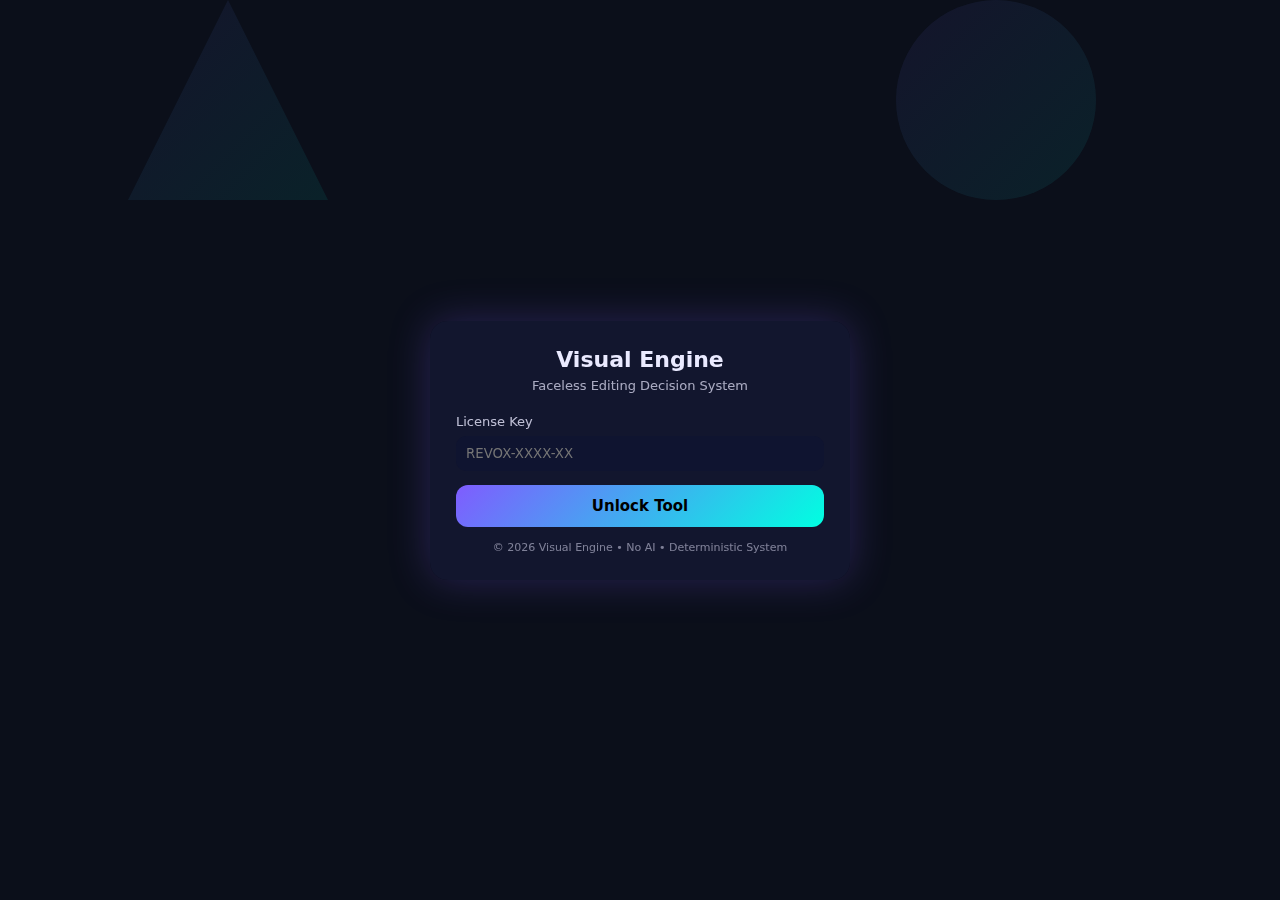
<file: index.html>
<!DOCTYPE html>
<html lang="en">
<head>
<meta charset="UTF-8" />
<meta name="viewport" content="width=device-width, initial-scale=1.0"/>
<title>Visual Engine – Faceless Edit Assistant</title>

<style>
/* ---------- RESET ---------- */
*{box-sizing:border-box;margin:0;padding:0;font-family:Inter,system-ui;}
body{
  background:#0b0f1a;
  color:#eaeaff;
  overflow:hidden;
}

/* ---------- ANIMATED BACKGROUND ---------- */
.bg {
  position:fixed;
  inset:0;
  z-index:-1;
  overflow:hidden;
}
.shape{
  position:absolute;
  width:200px;
  height:200px;
  background:linear-gradient(135deg,#7f5cff,#00ffe1);
  opacity:0.08;
  animation:float 25s linear infinite;
}
.shape.triangle{
  clip-path:polygon(50% 0%,0% 100%,100% 100%);
}
.shape.circle{
  border-radius:50%;
}
@keyframes float{
  from{transform:translateY(100vh) rotate(0deg);}
  to{transform:translateY(-120vh) rotate(360deg);}
}

/* ---------- LAYOUT ---------- */
.wrapper{
  min-height:100vh;
  display:flex;
  justify-content:center;
  align-items:center;
}
.card{
  width:420px;
  background:rgba(20,24,50,.85);
  backdrop-filter:blur(14px);
  border-radius:18px;
  padding:26px;
  box-shadow:0 0 40px rgba(127,92,255,.25);
}

/* ---------- TEXT ---------- */
h1{
  text-align:center;
  font-size:22px;
  margin-bottom:6px;
}
.sub{
  text-align:center;
  font-size:13px;
  opacity:.7;
  margin-bottom:18px;
}

/* ---------- INPUTS ---------- */
label{
  font-size:13px;
  opacity:.8;
}
select,input{
  width:100%;
  margin-top:6px;
  margin-bottom:14px;
  padding:10px;
  border-radius:10px;
  border:none;
  background:#0f1430;
  color:#fff;
}
.hidden{display:none}

/* ---------- BUTTON ---------- */
button{
  width:100%;
  padding:12px;
  border:none;
  border-radius:12px;
  font-size:15px;
  cursor:pointer;
  background:linear-gradient(135deg,#7f5cff,#00ffe1);
  color:#000;
  font-weight:600;
  transition:.3s;
}
button:hover{
  transform:translateY(-2px);
  box-shadow:0 0 25px rgba(127,92,255,.6);
}

/* ---------- OUTPUT ---------- */
.output{
  margin-top:16px;
  background:#0f1430;
  padding:14px;
  border-radius:12px;
  font-size:14px;
  line-height:1.6;
  white-space:pre-line;
}
.copy{
  margin-top:10px;
  background:#1b2150;
  color:#fff;
}

/* ---------- TRUST ---------- */
.footer{
  text-align:center;
  font-size:11px;
  opacity:.5;
  margin-top:14px;
}
</style>
</head>

<body>

<!-- BACKGROUND -->
<div class="bg">
  <div class="shape triangle" style="left:10%;animation-duration:30s"></div>
  <div class="shape circle" style="left:70%;animation-duration:35s"></div>
</div>

<div class="wrapper">
<div class="card">

<h1>Visual Engine</h1>
<p class="sub">Faceless Editing Decision System</p>

<!-- LICENSE -->
<div id="licenseBox">
  <label>License Key</label>
  <input id="licenseInput" placeholder="REVOX-XXXX-XX">
  <button onclick="unlock()">Unlock Tool</button>
</div>

<!-- MAIN TOOL -->
<div id="tool" class="hidden">

<label>Editing Software</label>
<select id="software">
  <option>CapCut</option>
  <option>After Effects</option>
  <option>Premiere Pro</option>
  <option>Alight Motion</option>
  <option>DaVinci Resolve</option>
</select>

<label>Video Tone</label>
<select id="tone">
  <option>Luxury</option>
  <option>Motivational</option>
  <option>Dark</option>
  <option>Fast Viral</option>
</select>

<label>Video Speed</label>
<select id="speed">
  <option>Slow</option>
  <option>Medium</option>
  <option>Fast</option>
</select>

<button onclick="generate()">Generate Visual Direction</button>

<div id="result" class="output hidden"></div>
<button id="copyBtn" class="copy hidden" onclick="copyText()">Copy Output</button>

</div>

<div class="footer">© 2026 Visual Engine • No AI • Deterministic System</div>

</div>
</div>

<script>
/* ---------- LICENSE SYSTEM ---------- */
const KEYS = [
  "REVOX-7A92-X1",
  "REVOX-4K88-Z9",
  "REVOX-9P31-Q7",
  "REVOX-2M55-R4",
  "REVOX-8T63-L2"
];

function unlock(){
  const key=document.getElementById("licenseInput").value.trim();
  if(KEYS.includes(key)){
    localStorage.setItem("ve_unlocked","true");
    document.getElementById("licenseBox").classList.add("hidden");
    document.getElementById("tool").classList.remove("hidden");
  }else{
    alert("Invalid License Key");
  }
}
if(localStorage.getItem("ve_unlocked")==="true"){
  document.getElementById("licenseBox").classList.add("hidden");
  document.getElementById("tool").classList.remove("hidden");
}

/* ---------- GENERATOR ---------- */
function generate(){
  const s=software.value;
  const t=tone.value;
  const sp=speed.value;

  const text =
`🎬 SCENE VISUAL GUIDE

Software: ${s}
Tone: ${t}
Speed: ${sp}

WHAT TO SHOW:
• Use minimal abstract shapes or stock textures
• Avoid showing people or faces
• Focus on movement, not details

MOTION STYLE:
• Start with slow zoom-in
• Add smooth push or pan movement
• Use subtle glow or light leaks
• End with fast micro-zoom or shake

GRAPHICS IDEA (Pinterest Search):
"${t.toLowerCase()} faceless motion graphics ${sp.toLowerCase()} edit"

EDITING TIPS:
• Keep cuts aligned with beats
• Add motion every 1–1.5 seconds
• Never keep screen static
• Let visuals support the message, not overpower it

FINAL FEEL:
Clean, intentional, premium and engaging.
`;

  result.textContent=text;
  result.classList.remove("hidden");
  copyBtn.classList.remove("hidden");
}

function copyText(){
  navigator.clipboard.writeText(result.textContent);
  alert("Copied to clipboard");
}
</script>

</body>
</html>
</file>
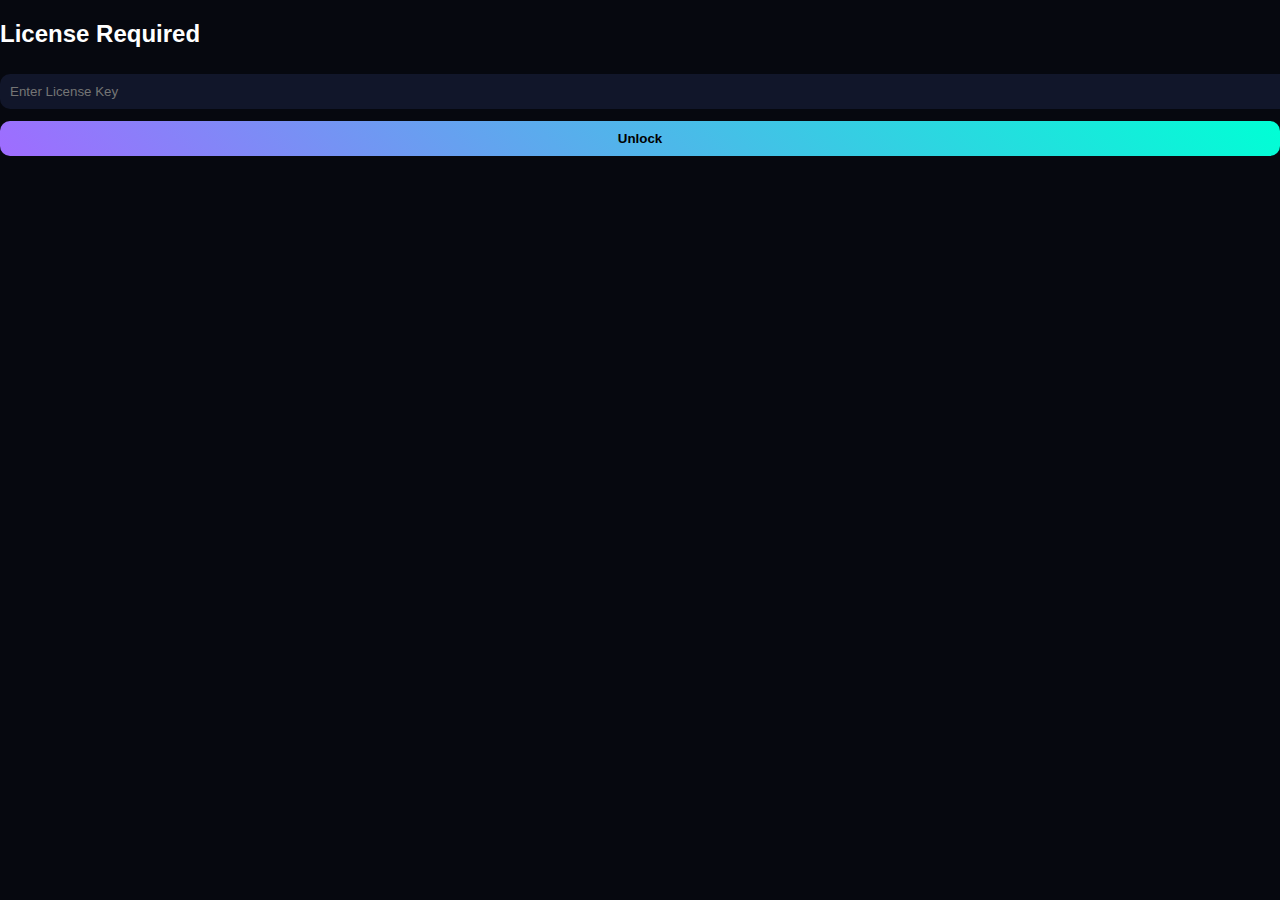
<file: index.html.html>
<!DOCTYPE html>
<html lang="en">
<head>
<meta charset="UTF-8">
<title>Visual Edit Engine Pro</title>
<meta name="viewport" content="width=device-width, initial-scale=1.0">

<link rel="stylesheet" href="css/style.css">
</head>

<body>

<div id="lock" class="lock">
  <h2>License Required</h2>
  <input id="keyInput" placeholder="Enter License Key">
  <button onclick="checkKey()">Unlock</button>
  <p id="msg"></p>
</div>

<div id="app" class="hidden">

<header>
  <h1>Visual Edit Engine Pro</h1>
  <span class="version">v1.0</span>
</header>

<main>
  <section class="panel input">
    <select id="software"></select>
    <select id="scene"></select>
    <select id="audience"></select>
    <select id="category"></select>
    <select id="energy"></select>
    <select id="color"></select>
    <select id="clip"></select>
    <button onclick="generate()">Generate Blueprint</button>
  </section>

  <section class="panel output">
    <div class="tabs" id="tabs"></div>
    <div class="result" id="result"></div>
    <button onclick="copy()">Copy Output</button>
  </section>
</main>

<footer>
  © 2026 Visual Edit Engine • Built for Editors
</footer>

</div>

<script src="js/data.js"></script>
<script src="js/license.js"></script>
<script src="js/app.js"></script>
</body>
</html>
</file>
<file: css/style.css>
body{
 margin:0;
 font-family:Inter,Segoe UI,Arial;
 background:#06080f;
 color:#fff;
}

.hidden{display:none}

header{
 text-align:center;
 padding:20px;
}

.version{
 font-size:12px;
 opacity:.6;
}

main{
 display:flex;
 justify-content:center;
 gap:24px;
 padding:20px;
}

.panel{
 width:340px;
 background:#0b1020;
 border-radius:16px;
 padding:18px;
 box-shadow:0 15px 40px rgba(0,0,0,.6);
}

select,button,input{
 width:100%;
 padding:10px;
 margin:6px 0;
 border-radius:10px;
 border:none;
 background:#11162a;
 color:#fff;
}

button{
 background:linear-gradient(45deg,#9f6cff,#00ffd5);
 color:#000;
 font-weight:600;
 cursor:pointer;
}

.tabs span{
 display:inline-block;
 padding:6px 10px;
 margin:3px;
 background:#141a32;
 border-radius:8px;
 font-size:12px;
 cursor:pointer;
}

.tabs .active{
 background:#6cf;
 color:#000;
}

.result{
 margin-top:10px;
 background:#020617;
 padding:14px;
 border-radius:12px;
 min-height:200px;
 font-size:14px;
 line-height:1.6;
}

footer{
 text-align:center;
 font-size:12px;
 opacity:.5;
 padding:12px;
}
/* ANIMATED BACKGROUND */
.bg{
 position:fixed;
 inset:0;
 overflow:hidden;
 z-index:-1;
 background:#06080f;
}

.bg span{
 position:absolute;
 width:120px;
 height:120px;
 border:1px solid rgba(159,108,255,.15);
 animation:float 40s linear infinite;
}

.bg span:nth-child(1){
 top:20%; left:10%;
 transform:rotate(20deg);
}
.bg span:nth-child(2){
 top:60%; left:70%;
 animation-duration:55s;
}
.bg span:nth-child(3){
 top:40%; left:40%;
 animation-duration:70s;
}

@keyframes float{
 from{transform:rotate(0deg) translateY(0)}
 to{transform:rotate(360deg) translateY(-200px)}
}
</file>
